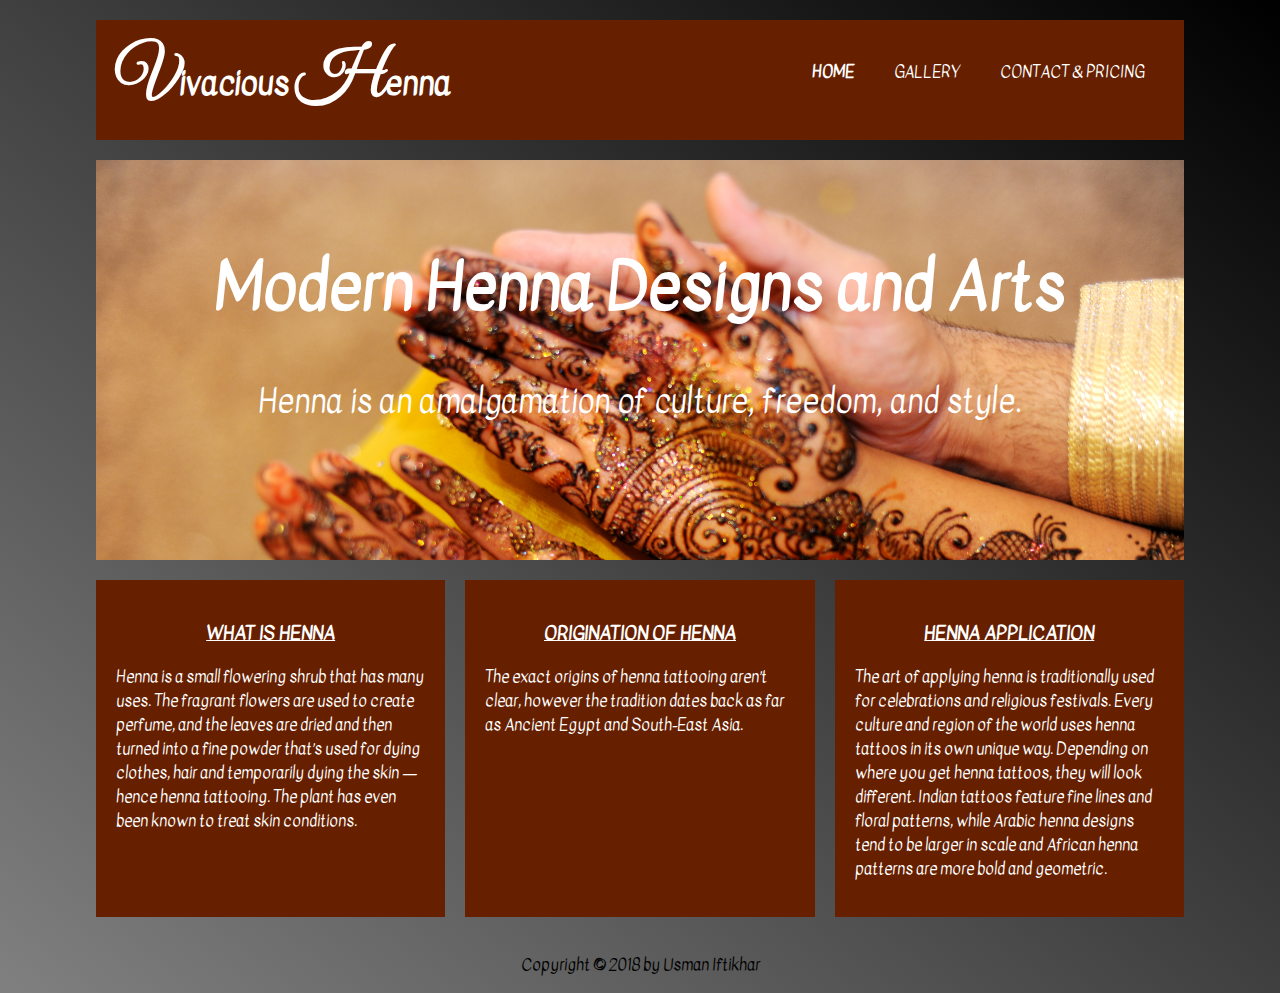
<file: index.html>
<!DOCTYPE html>
<html lang="en" dir="ltr">
  <head>
    <meta charset="utf-8">
    <meta name="viewport" content="width=device-width, initial-scale=1.0">
    <meta name="description" content="Henna designs art">
    <meta name="keyword" content="henna, henna designs, henna tatto">
    <link href="https://fonts.googleapis.com/css?family=Great+Vibes|Kavivanar" rel="stylesheet">
    <link rel="icon" href="./pix/VH-icon.png">
    <link rel="reset" href="./css/reset.css">
    <link rel="stylesheet" href="./css/style.css">
    <title>Vivacious Designs - Henna Arts | Home</title>
  </head>
  <body>
    <div class="wrapper">

      <header>
          <div id="logo">
            <a href="index.html"><h1><span>V</span>ivacious <span>H</span>enna</h1></a>
          </div>
          <nav>
            <ul>
              <li id="active"><a href="index.html">HOME</a></li>
              <li><a href="gallery.html">GALLERY</a></li>
              <li><a href="pricing.html">CONTACT & PRICING</a></li>
            </ul>
          </nav>
      </header>
<!-- Main image -->
      <section id="showcase">
        <div class="container">
          <h1>Modern Henna Designs and Arts</h1>
          <p>Henna is an amalgamation of culture, freedom, and style.</p>
        </div>
      </section>
<!-- Henna information -->
      <section id="boxes">
        <div class="box">
          <h3>WHAT IS HENNA</h3>
          <p>
            Henna is a small flowering shrub that has many uses.
            The fragrant flowers are used to create perfume,
            and the leaves are dried and then turned into a fine powder
            that’s used for dying clothes, hair and temporarily dying the skin — hence henna tattooing.
            The plant has even been known to treat skin conditions.
          </p>
        </div>
        <div class="box">
          <h3>ORIGINATION OF HENNA</h3>
          <p>
            The exact origins of henna tattooing aren’t clear,
            however the tradition dates back as far as Ancient Egypt and South-East Asia.
          </p>
        </div>
        <div class="box">
          <h3>HENNA APPLICATION</h3>
          <p>
            The art of applying henna is traditionally used for celebrations and religious festivals.
            Every culture and region of the world uses henna tattoos in its own unique way.
            Depending on where you get henna tattoos, they will look different.
            Indian tattoos feature fine lines and floral patterns,
            while Arabic henna designs tend to be larger in scale and
            African henna patterns are more bold and geometric.
          </p>
        </div>
      </section>

      <footer>
        <p>Copyright &copy 2018 by Usman Iftikhar</p>
      </footer>
    </div>
  </body>
</html>
</file>
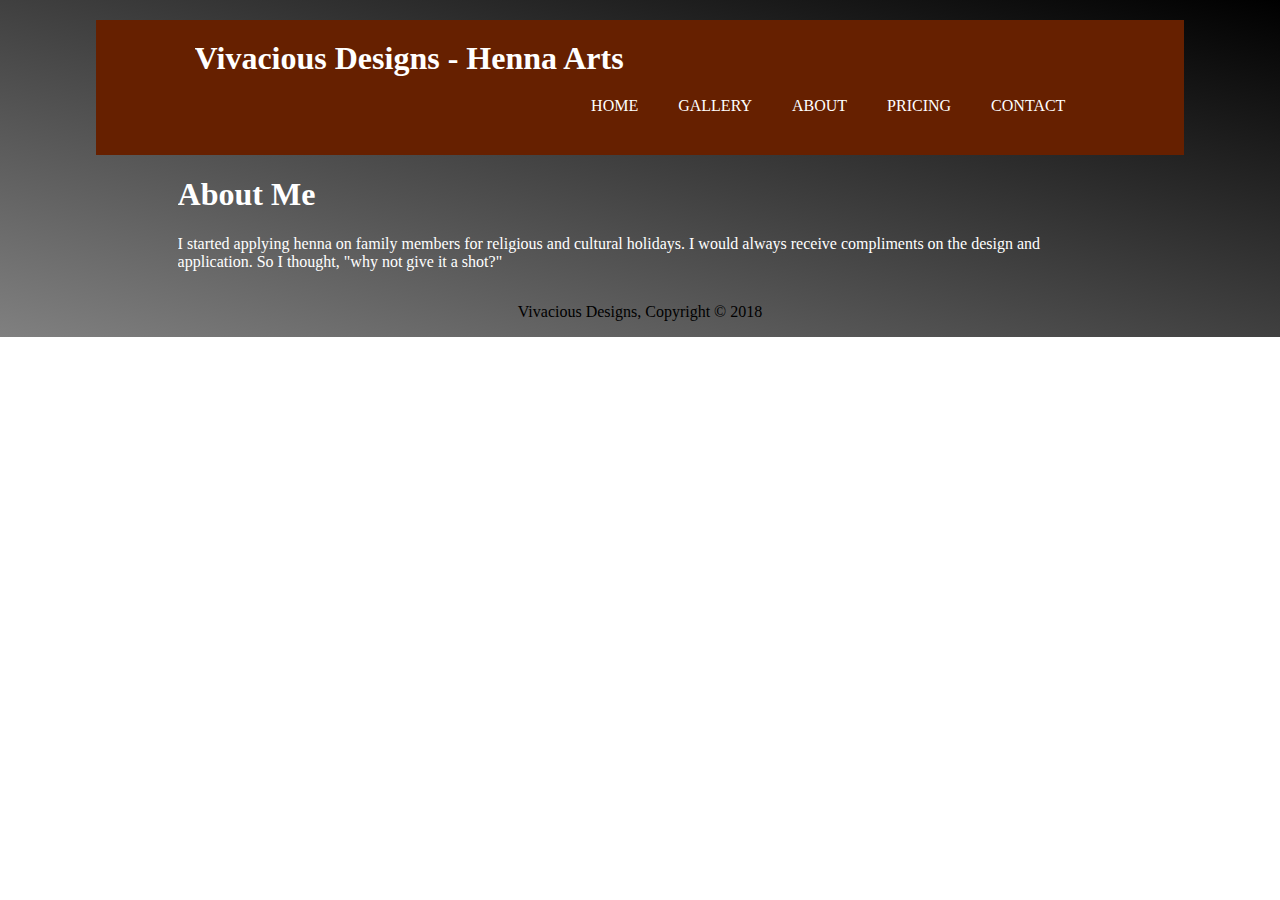
<file: about.html>
<!DOCTYPE html>
<html lang="en" dir="ltr">
  <head>
    <meta charset="utf-8">
    <meta name="viewport" content="width=device-width">
    <meta name="description" content="Henna designs art">
    <meta name="keyword" content="henna, henna designs, henna tatto">
    <link rel="reset" href="./css/reset.css">
    <link rel="stylesheet" href="./css/style.css">
    <title>Vivacious Designs - Henna Arts | Welcome</title>
  </head>
  <body>
    <header>
      <div class="container">
        <div id="logo">
          <h1>Vivacious Designs - Henna Arts</h1>
        </div>
        <nav>
          <ul>
            <li><a href="index.html">HOME</a></li>
            <li><a href="gallery.html">GALLERY</a></li>
            <li><a href="about.html">ABOUT</a></li>
            <li><a href="pricing.html">PRICING</a></li>
            <li><a href="contact.html">CONTACT</a></li>
          </ul>
        </nav>
      </div>
    </header>

    <section id="about">
      <div class="container">
        <h1>About Me</h1>
        <p>
          I started applying henna on family members for religious and cultural holidays.
          I would always receive compliments on the design and application.
          So I thought, "why not give it a shot?"
        </p>
      </div>
    </section>

    <footer>
      <p>Vivacious Designs, Copyright &copy 2018</p>
    </footer>

  </body>
</html>
</file>
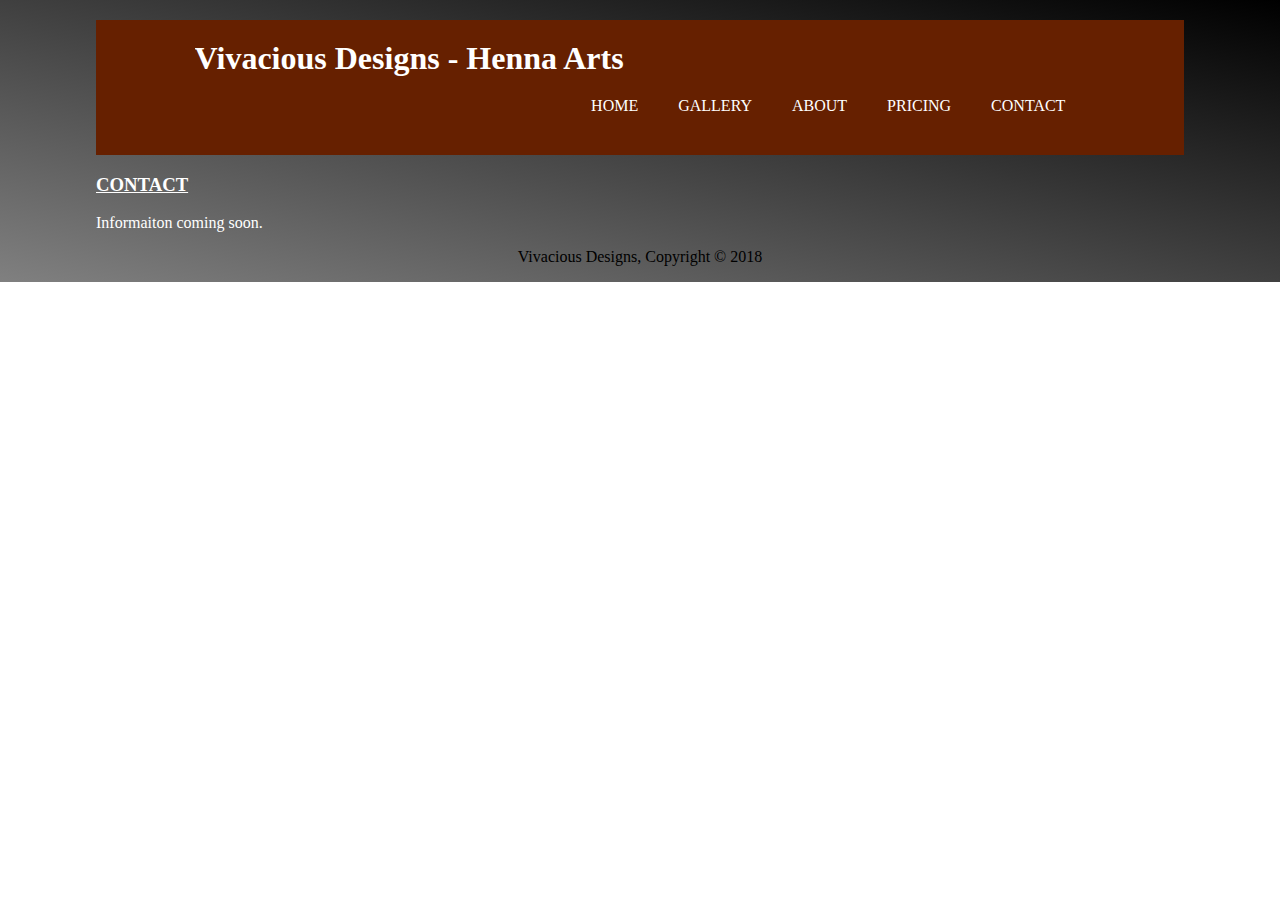
<file: contact.html>
<!DOCTYPE html>
<html lang="en" dir="ltr">
  <head>
    <meta charset="utf-8">
    <meta name="viewport" content="width=device-width">
    <meta name="description" content="Henna designs art">
    <meta name="keyword" content="henna, henna designs, henna tatto">
    <link rel="reset" href="./css/reset.css">
    <link rel="stylesheet" href="./css/style.css">
    <title>Vivacious Designs - Henna Arts | Welcome</title>
  </head>
  <body>
    <header>
      <div class="container">
        <div id="logo">
          <h1>Vivacious Designs - Henna Arts</h1>
        </div>
        <nav>
          <ul>
            <li><a href="index.html">HOME</a></li>
            <li><a href="gallery.html">GALLERY</a></li>
            <li><a href="about.html">ABOUT</a></li>
            <li><a href="pricing.html">PRICING</a></li>
            <li><a href="contact.html">CONTACT</a></li>
          </ul>
        </nav>
      </div>
    </header>

    <section id="contact">
      <div class="reachout">
        <h3>Contact</h3>
        <p>
          Informaiton coming soon.
        </p>
      </div>
    </section>

    <footer>
      <p>Vivacious Designs, Copyright &copy 2018</p>
    </footer>

  </body>
</html>
</file>
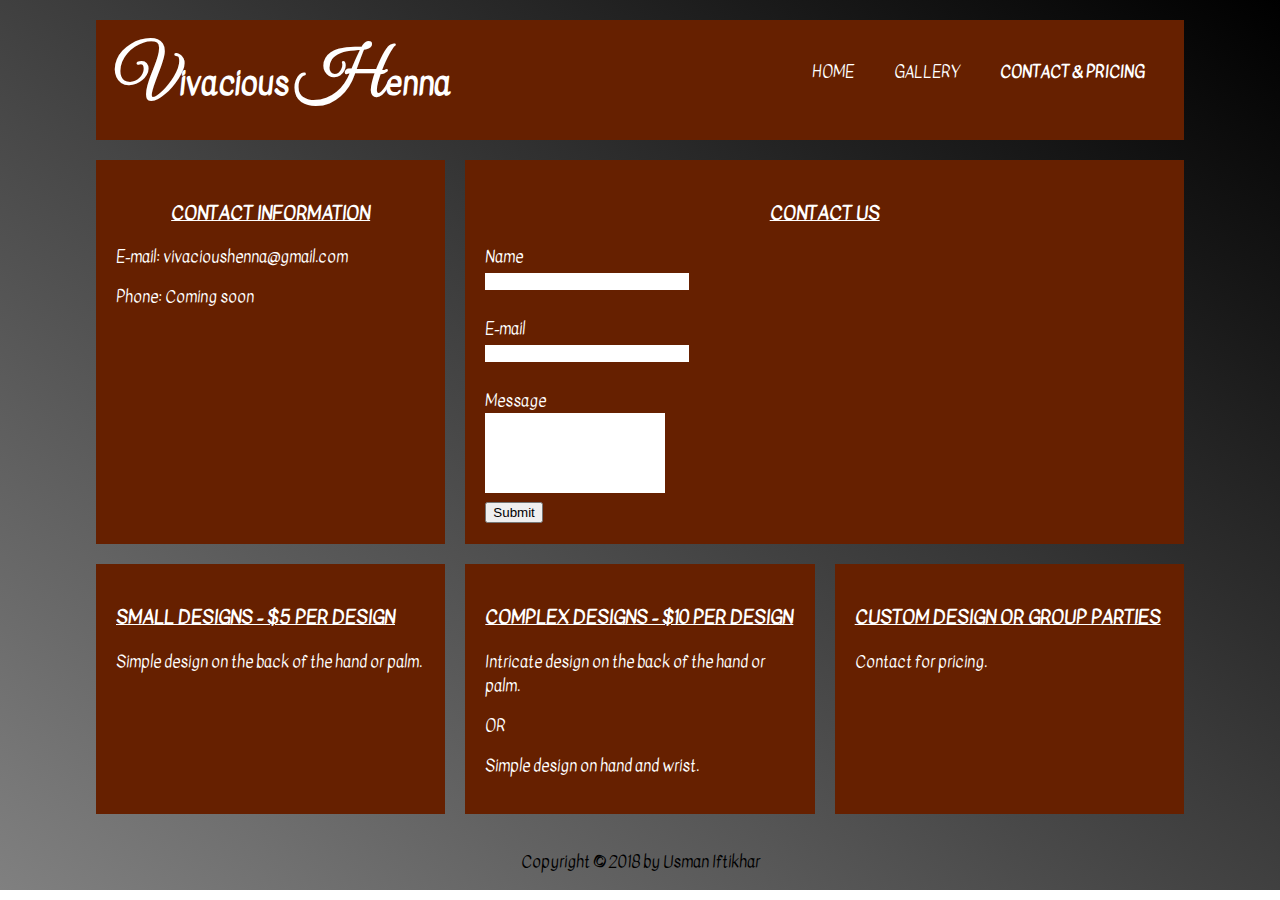
<file: pricing.html>
<!DOCTYPE html>
<html lang="en" dir="ltr">
  <head>
    <meta charset="utf-8">
    <meta name="viewport" content="width=device-width initial-scale=1.0">
    <meta name="description" content="Henna designs art">
    <meta name="keyword" content="henna, henna designs, henna tatto">
    <link href="https://fonts.googleapis.com/css?family=Great+Vibes|Kavivanar" rel="stylesheet">
    <link rel="icon" href="./pix/VH-icon.png">
    <link rel="reset" href="./css/reset.css">
    <link rel="stylesheet" href="./css/style.css">
    <title>Vivacious Designs - Henna Arts | Welcome</title>
  </head>
  <body>
    <div class="wrapper">

      <header>
          <div id="logo">
            <a href="index.html"><h1><span>V</span>ivacious <span>H</span>enna</h1></a>
          </div>
          <nav>
            <ul>
              <li><a href="index.html">HOME</a></li>
              <li><a href="gallery.html">GALLERY</a></li>
              <li id="active"><a href="pricing.html">CONTACT & PRICING</a></li>
            </ul>
          </nav>
      </header>
<!-- Contact information and feedback message -->
      <section id="contact-info">
        <div id="contact" class="box">
          <h3> CONTACT INFORMATION</h3>
          <p>E-mail: vivacioushenna@gmail.com</p>
          <p>Phone: Coming soon</p>
        </div>
        <div id="message" class="box">
          <h3>CONTACT US</h3>
          <div class="name-email">
            <form id="name">Name<br>
              <input type="text" name="name">
            </form>
            <form id="email"><br>E-mail<br>
              <input type="text" name="name">
            </form>
          </div>

          <div class="feedback">
            <form id="message"><br>Message<br>
              <textarea></textarea>
            </form>
            <button type="button">Submit</button>
          </div>

        </div>
      </section>
<!-- Pricing information -->
      <section id="pricing">
        <div class="price">
          <h3>Small Designs - $5 per design</h3>
          <p>
            Simple design on the back of the hand or palm.
          </p>
        </div>
        <div class="price">
          <h3>Complex Designs - $10 per design</h3>
          <p>
            Intricate design on the back of the hand or palm.
          </p>
          <p>OR</p>
          <p>
            Simple design on hand and wrist.
          </p>
        </div>
        <div class="price">
          <h3>Custom Design or Group Parties</h3>
          <p>
            Contact for pricing.
          </p>
        </div>
      </section>

      <footer>
        <p>Copyright &copy 2018 by Usman Iftikhar</p>
      </footer>
    </div>
  </body>
</html>
</file>
<file: css/style.css>
/* CSS Variables */
:root {
  /* --background: rgb(255,123,0); */
  /* --background: #EAC43B; */
  --background: #662000;
  /* --background: #FFC54C; */
}
/* universal - applies to the entire site */
html {
  box-sizing: border-box;
  color: #fff;
  background-image: linear-gradient(to top right, gray, black);
  background-repeat: no-repeat;
  background-size: cover;
  font-family: 'Kavivanar', cursive;
}

/* make body width 85% and center of page */
body {
  width: 85%;
  margin:auto;
}

/* contents inside the main image */
.container {
  width: 85%;
  margin: auto;
  overflow: hidden;
}

/* make the nav-menu of teh current page active to distinguise */
#active {
  font-weight: bold;
}

header a:hover {
  font-weight: bold;
}

/* Apply CSS grid to the body */
.wrapper {
  display: grid;
  grid-gap: 20px;
}

/* Specific to the top header/menu */
header {
  background-color: var(--background);
  padding: 20px;
  min-height: 50px;
  margin-top: 20px;
}

/* to remove underlined link & blue color */
header a {
  color: #fff;
  text-decoration: none;
}

header ul {
  margin: 0;
  padding: 0;
}

/* Make the menu horizontal from vertical*/
header li {
  float: left;
  display: inline;
  padding: 1.25rem;
}

/* move the logo to the left */
header #logo {
  float: left;
}

header #logo h1 {
  margin: 0;
}

/* Special font to the logo first letters */
header #logo h1 span{
  font-family: 'Great Vibes', cursive;
  font-size: 4rem;
}

/* move the navigation menu to the right */
header nav {
  float: right;
}

/* make h3 tags uniform */
h3 {
  text-decoration: underline;
  /* border-bottom: 2px solid currentColor; */
  text-transform: uppercase;
}

img {
  max-width: 100%;
}

/* Showcase - main body */
#showcase {
  background-image: url("../pix/hands.jpg");
  background-repeat: no-repeat;
  background-size: cover;
  min-height: 400px;
  text-align: center;
  align-items: center;
  justify-content: center;
  /* display: flex; */
  font-size: 2rem;
}

#showcase h1 {
  margin-top: 80px;
}

/* To target boxes under - #boxes, #gallery, and #pricing */
#boxes, #gallery, #pricing {
  display: grid;
  grid-template-columns: repeat(3, 1fr);
  grid-gap: 1.25rem;
}
/* To terget what's insid the boxes */
.box, .price, .contact{
  background-color: var(--background);
  padding: 1.25rem;
}

.box h3 {
  text-align: center;
}

#contact-info {
  display: grid;
  grid-gap: 1.25rem;
  grid-template-columns: repeat(3, 1fr);
  grid-template-areas:
    'contact message message';
}
/* to be able to connect to the grid-template-areas */
#contact {
  grid-area: contact;
}
#message {
  grid-area: message;
}
/* #user {
  grid-area: user;
} */

/* input text boxes */
#message input[type="text"] {
  width: 200px;
  border: none;
}

#message textarea {
  /* min-width: 365px;
  min-height: 80px; */
  max-width: 100%;
  min-height: 80px;
  border: none;
  box-sizing: border-box;
  resize: none;
  overflow: auto;
}

footer {
  text-align: center;
  color: black;
}

@media (max-width: 768px) {

}

/* phone view - make only 1 column*/
@media (max-width: 576px) {
  #boxes, #gallery, #pricing {
    display: grid;
    grid-template-columns: 1fr;
    grid-gap: 20px;
  }

  #contact-info {
    display: grid;
    grid-gap: 20px;
    grid-template-columns: 1fr;
    grid-template-areas:
      'contact'
      'message';
    }
}
</file>
